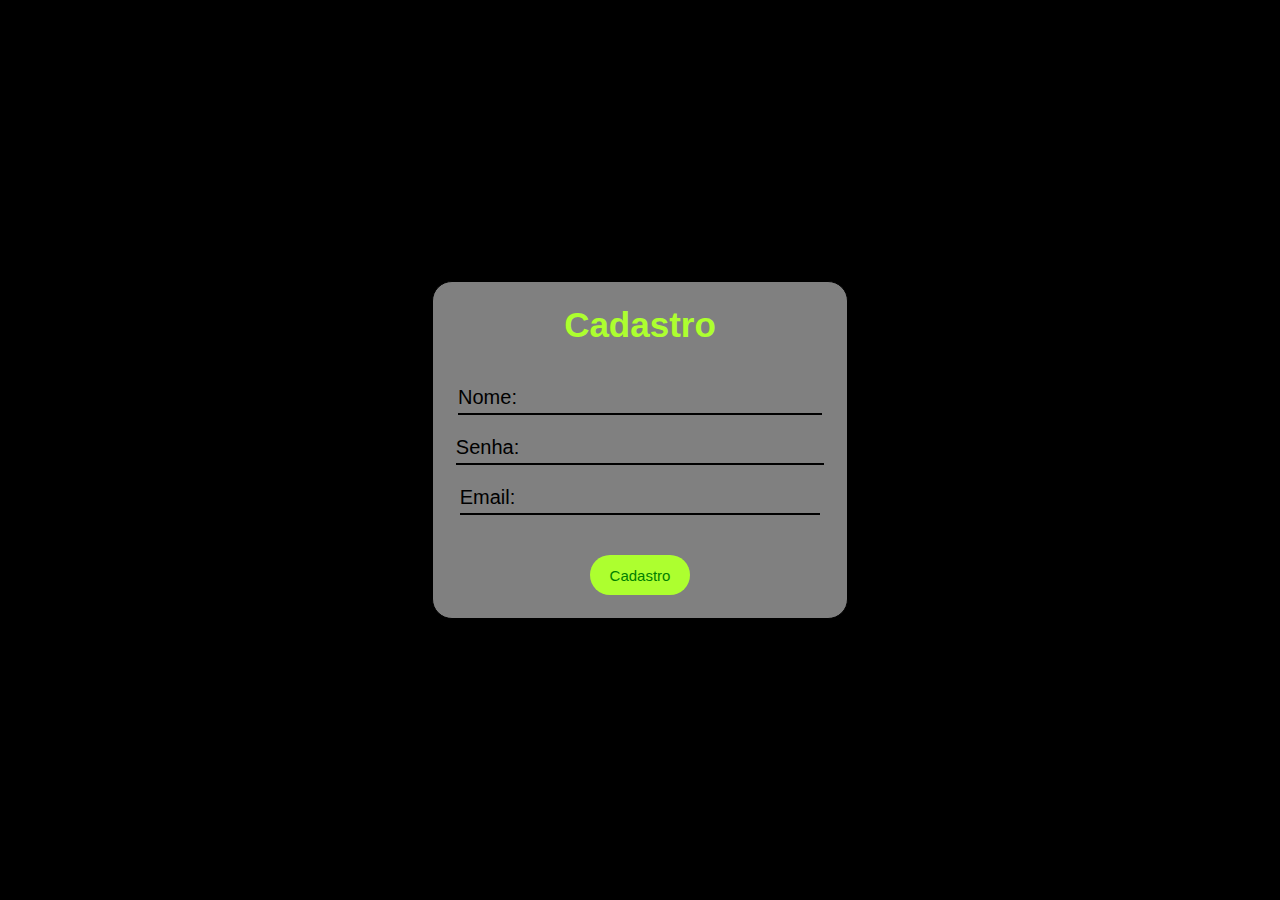
<file: cadastro/index.html>
<html>
<head>
    <meta charset="UTF-8">
    <meta name="viewport" content="width=device-width, initial-scale=1.0">
    <link rel="stylesheet" href="../style.css">
    <title>Form + SQL/cadastro</title>
</head>
<body>
    <main>
        <div class="container">
            <div class="flex">
                <form action="cadastro.php" method="post">
                    <h1>Cadastro</h1>
                    <div class="inputs">
                        <input type="text" name="nome" id="nome" autocomplete="off" placeholder="">
                        <span>Nome:</span>
                    </div>
                    <div class="inputs">
                        <input type="password" name="senha" id="senha" autocomplete="off" placeholder="">
                        <span>Senha:</span>        
                    </div>
                    <div class="inputs">
                        <input type="email" name="email" id="email" autocomplete="off" placeholder="">
                        <span>Email:</span>
                    </div>
                    <input type="submit" value="Cadastro">
                </form>
            </div>
        </div>
    </main>
</body>
</html>
</file>
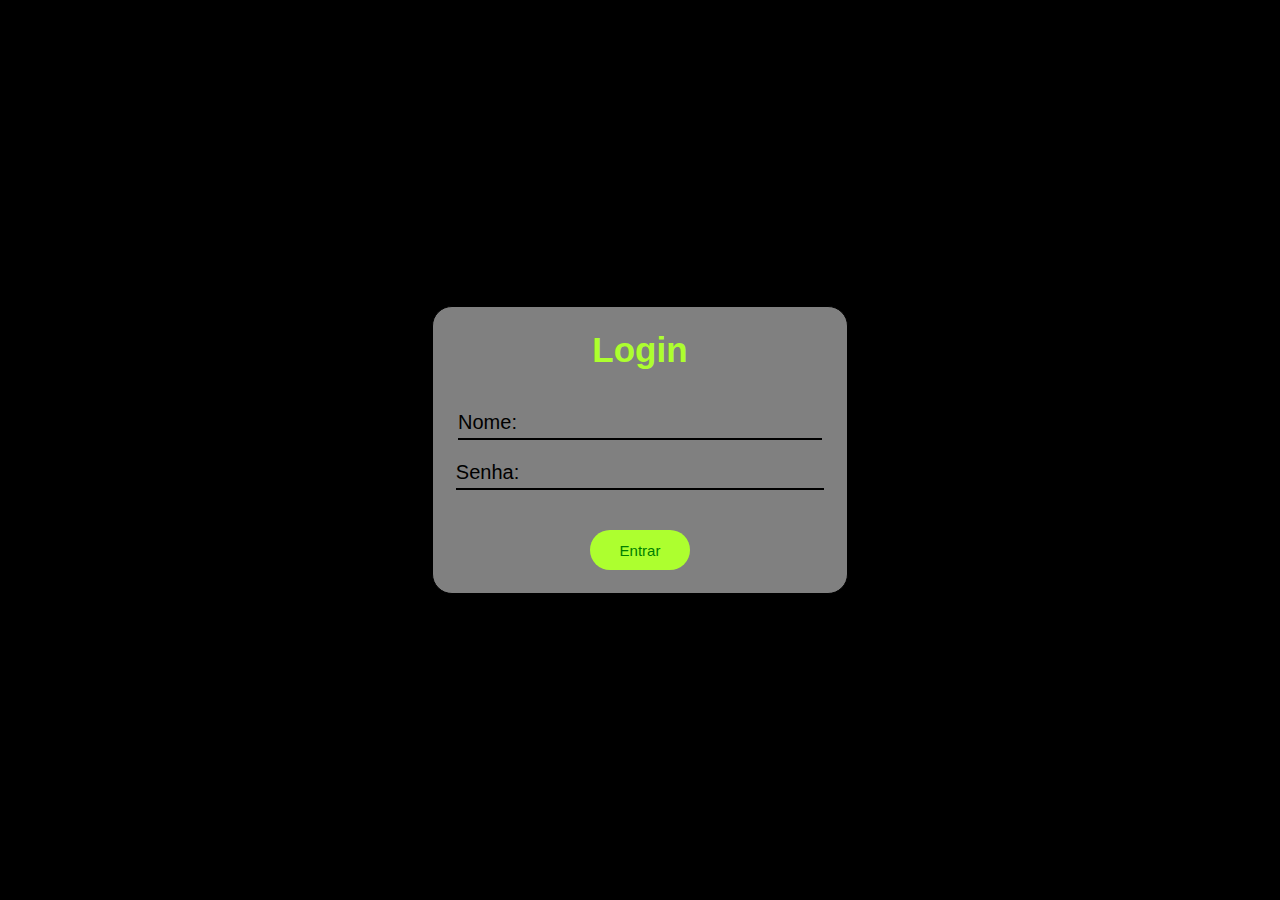
<file: login/index.html>
<html>
<head>
    <meta charset="UTF-8">
    <meta name="viewport" content="width=device-width, initial-scale=1.0">
    <link rel="stylesheet" href="../style.css">
    <title>Form + SQL/login</title>
</head>
<body>
    <main>
        <div class="container">
            <div class="flex">
                <form action="login.php" method="post">
                    <h1>Login</h1>
                    <div class="inputs">
                        <input type="text" name="nome" id="nome" autocomplete="off" placeholder="" required>
                        <span>Nome:</span>
                    </div>
                    <div class="inputs">
                        <input type="password" name="senha" id="senha" autocomplete="off" placeholder="" required>
                        <span>Senha:</span>        
                    </div>
                    <input type="submit" name="entrar" id="entrar" value="Entrar">
                </form>
            </div>
        </div>
    </main>
</body>
</html>
</file>
<file: style.css>
*{
    margin: 0;
    padding: 0;
    box-sizing: border-box;
    font-family: "Sora", sans-serif;
}

main{
    height: 100vh;
    background-color: black;
}

.container{
    padding: 5%;
    height: 100%;
}

.flex{
    height: 100%;
    display: flex;
    justify-content: center;
    align-items: center;
}

.flex_column{
    height: 100%;
    display: flex;
    flex-direction: column;
    justify-content: center;
    align-items: center;
}

.flex_column h1, .flex_column p{
    color: white;
    margin: 20px 0;
}

.flex_column h1 span{
    color: greenyellow;
}

.container .flex form{
    border: 1px solid black;
    border-radius: 20px;
    background-color: grey;
    display: flex;
    flex-direction: column;
    align-items: center;
    margin: 5% 0;
    padding: 2%;
}

form h1{
    color: greenyellow;
    font-size: 35px;
    margin-bottom: 40px;
}

form .inputs{
    margin-bottom: 20px;
    display: flex;
    flex-direction: row-reverse;
}

form .inputs span{
    cursor: default;
    font-size: 20px;
    display: flex;
    align-items: end;
    padding-bottom: 4px;
    padding-right: 5px;
    border-bottom: 2px solid black;
    transition: .5s;
}

form .inputs input{
    padding-left: 4px;
    outline: none;
    font-size: 18px;
    text-align: bottom;
    cursor: pointer;
    background-color: transparent;
    border: none;
    border-bottom: 2px solid black;
    height: 30px;
    width: 300px;
    transition: .5s;
} 

form .inputs input:focus{
    transition: .5s;
    border-bottom: 2px solid greenyellow;
}

form .inputs:nth-child(2) input:focus ~ span{
    transition: .5s;
    border-bottom: 2px solid green;
}

form .inputs:nth-child(3) input:focus ~ span{
    transition: .5s;
    border-bottom: 2px solid green;
}

form .inputs:nth-child(4) input:focus ~ span{
    transition: .5s;
    border-bottom: 2px solid green;
}

form input[type=submit]{
    font-size: 15px;
    margin-top: 20px;
    cursor: pointer;
    width: 100px;
    height: 40px;
    border: none;
    border-radius: 20px;
    background-color: greenyellow;
    color: green;
    transition: .2s;
}

form input[type=submit]:hover{
    transform: scale(1.05);
    transition: .2s;
}

.flex a{
    margin: 0 20px;
}

.flex a button, .flex_column a button{
    font-size: 15px;
    cursor: pointer;
    width: 100px;
    height: 40px;
    border: none;
    border-radius: 20px;
    background-color: greenyellow;
    color: green;
    transition: .2s;
}

.flex_column a button{
    margin-top: 20px;
}

.flex a button:hover, .flex_column a button:hover{
    transform: scale(1.05);
    transition: .2s;
}

.container .button-mud{
    margin: 0 auto;
    width: 50px;
    height: 50px;
    background-color: white;
    border-radius: 10px;
    cursor: pointer;
    padding: 5px;
    display: flex;
    flex-direction: column;
    justify-content: center;
    transition: .2s;
}

.line1, .line2, .line3{
    width: 100%;
    height: 7px;
    background-color: black;
    border-radius: 2px;
}

.line2{
    margin: 5px 0;
}

.button-mud:hover{
    background-color: greenyellow;
    transform: scale(1.05);
}

.button-mud:hover .line2{
    opacity: 0;
}

.button-mud:hover .line1{
    translate: 0 12px;
    rotate: 45deg;
}

.button-mud:hover .line3{
    translate: 0 -12px;
    rotate: -45deg;
}
</file>
